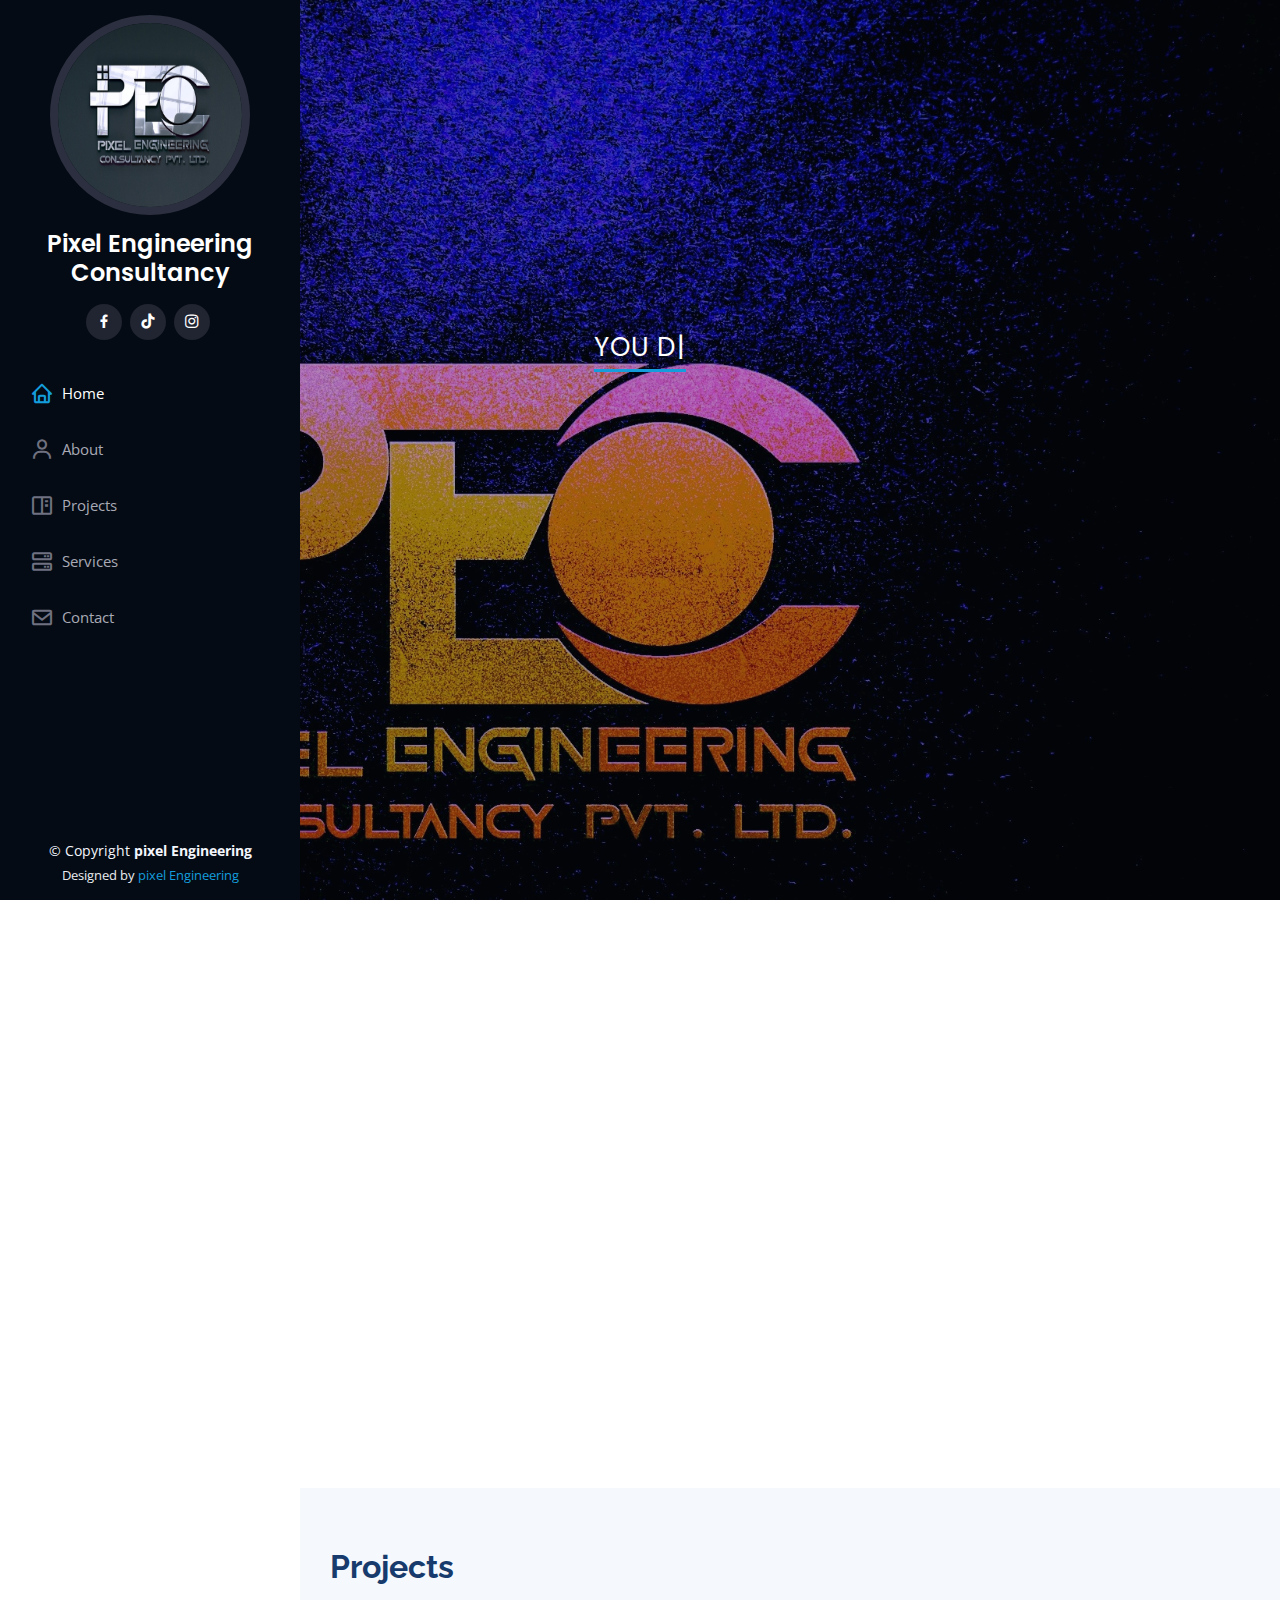
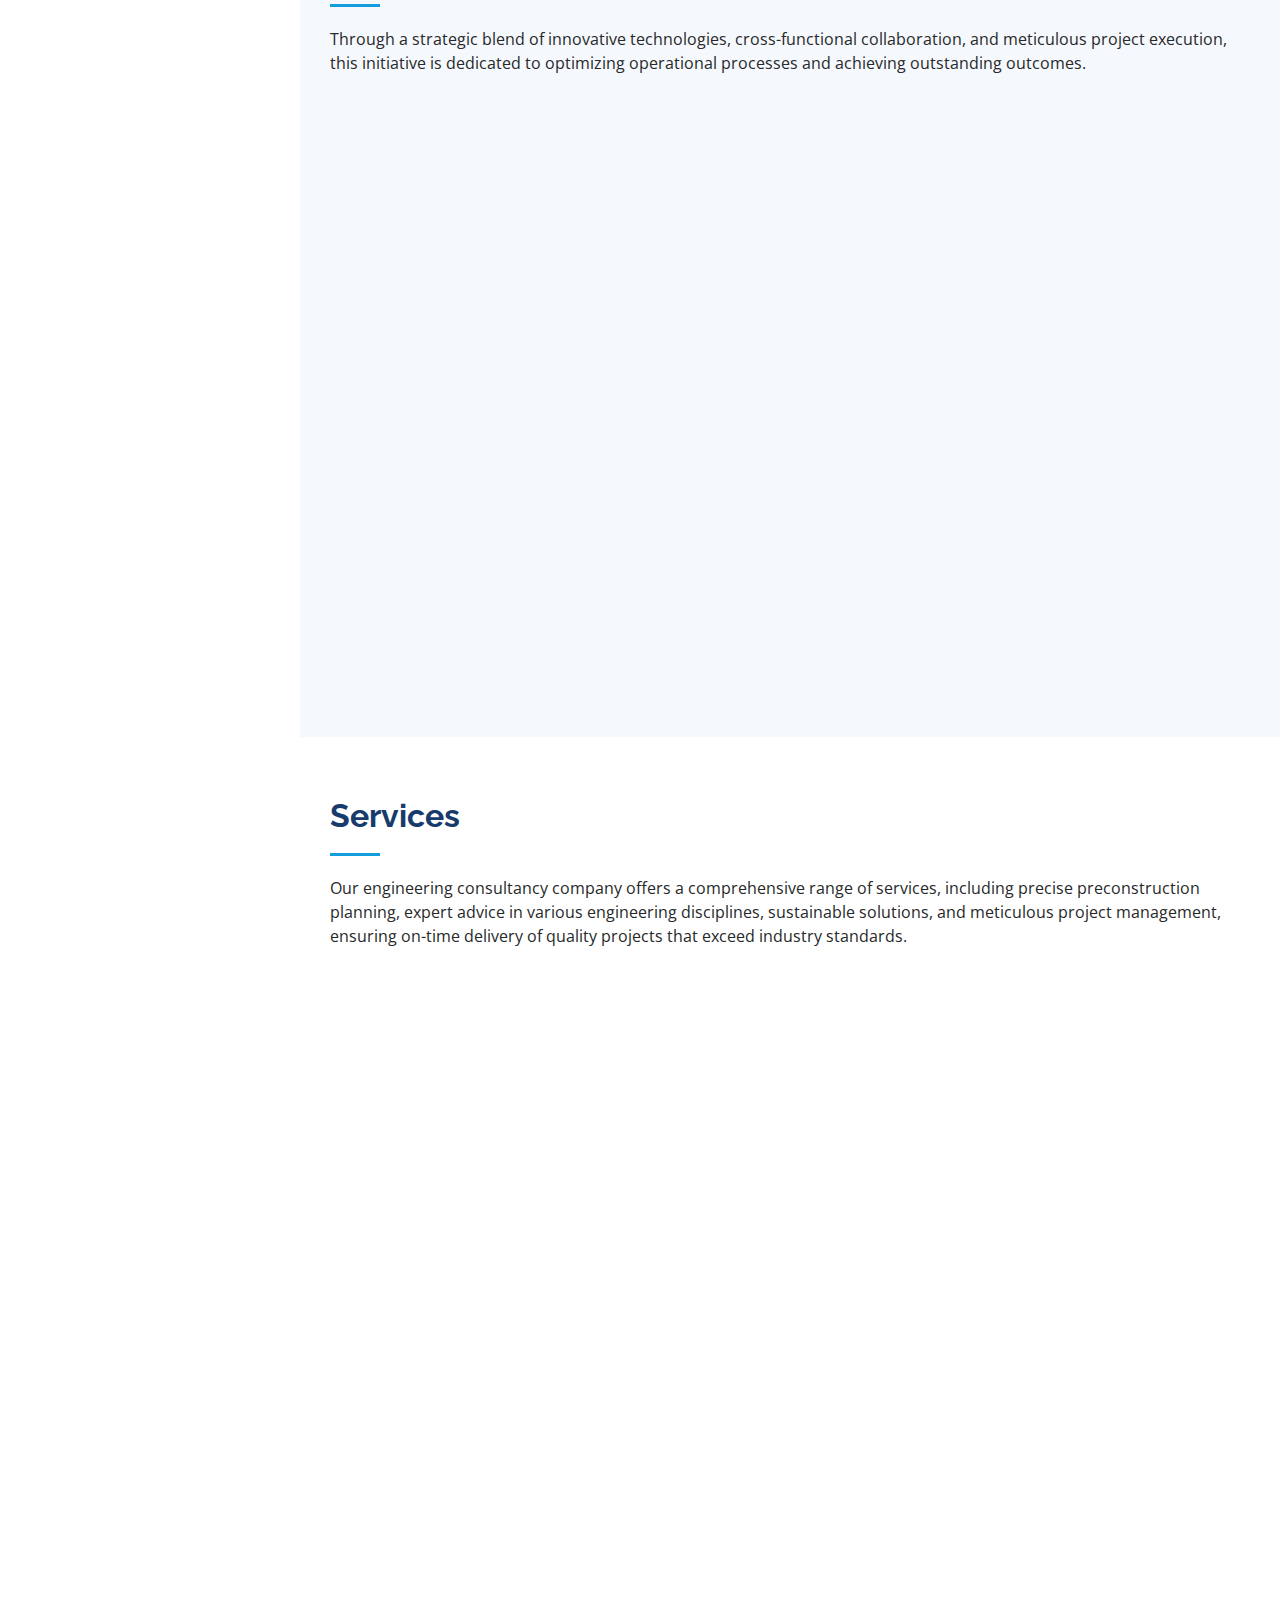
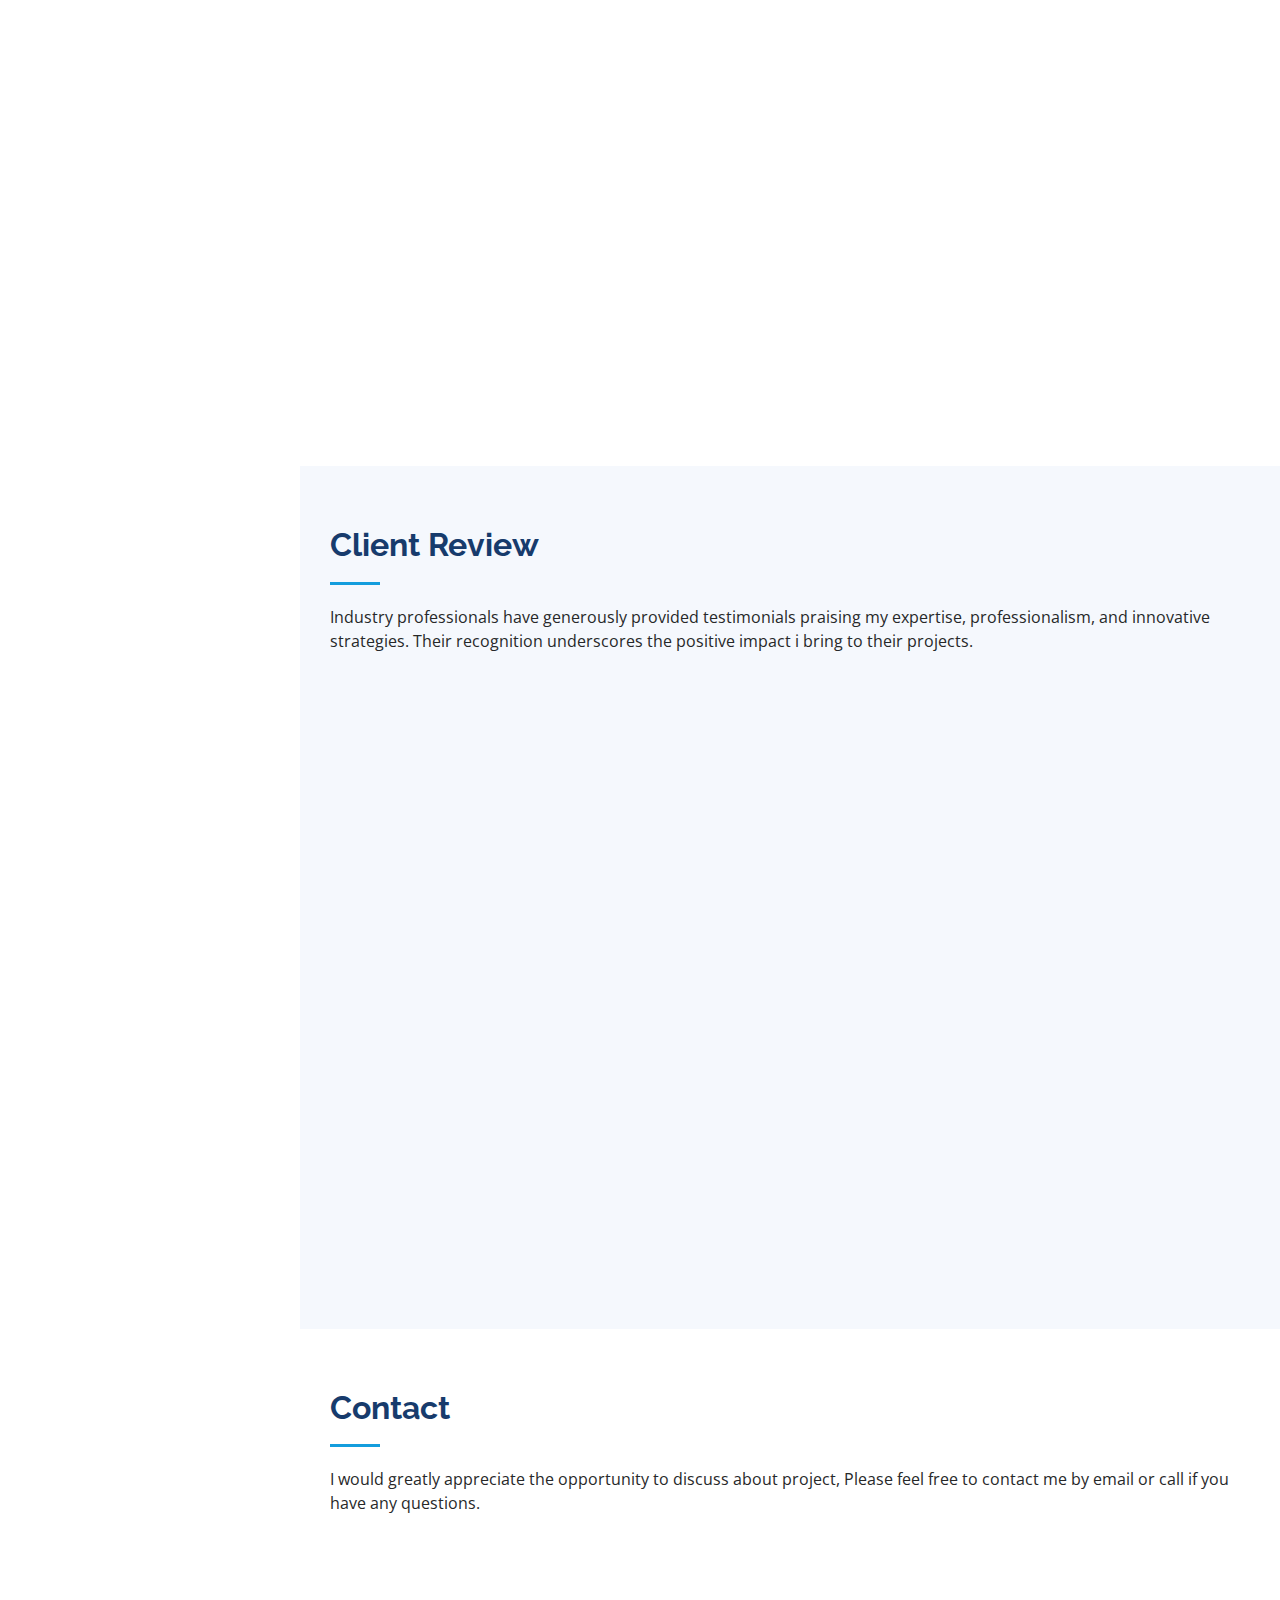
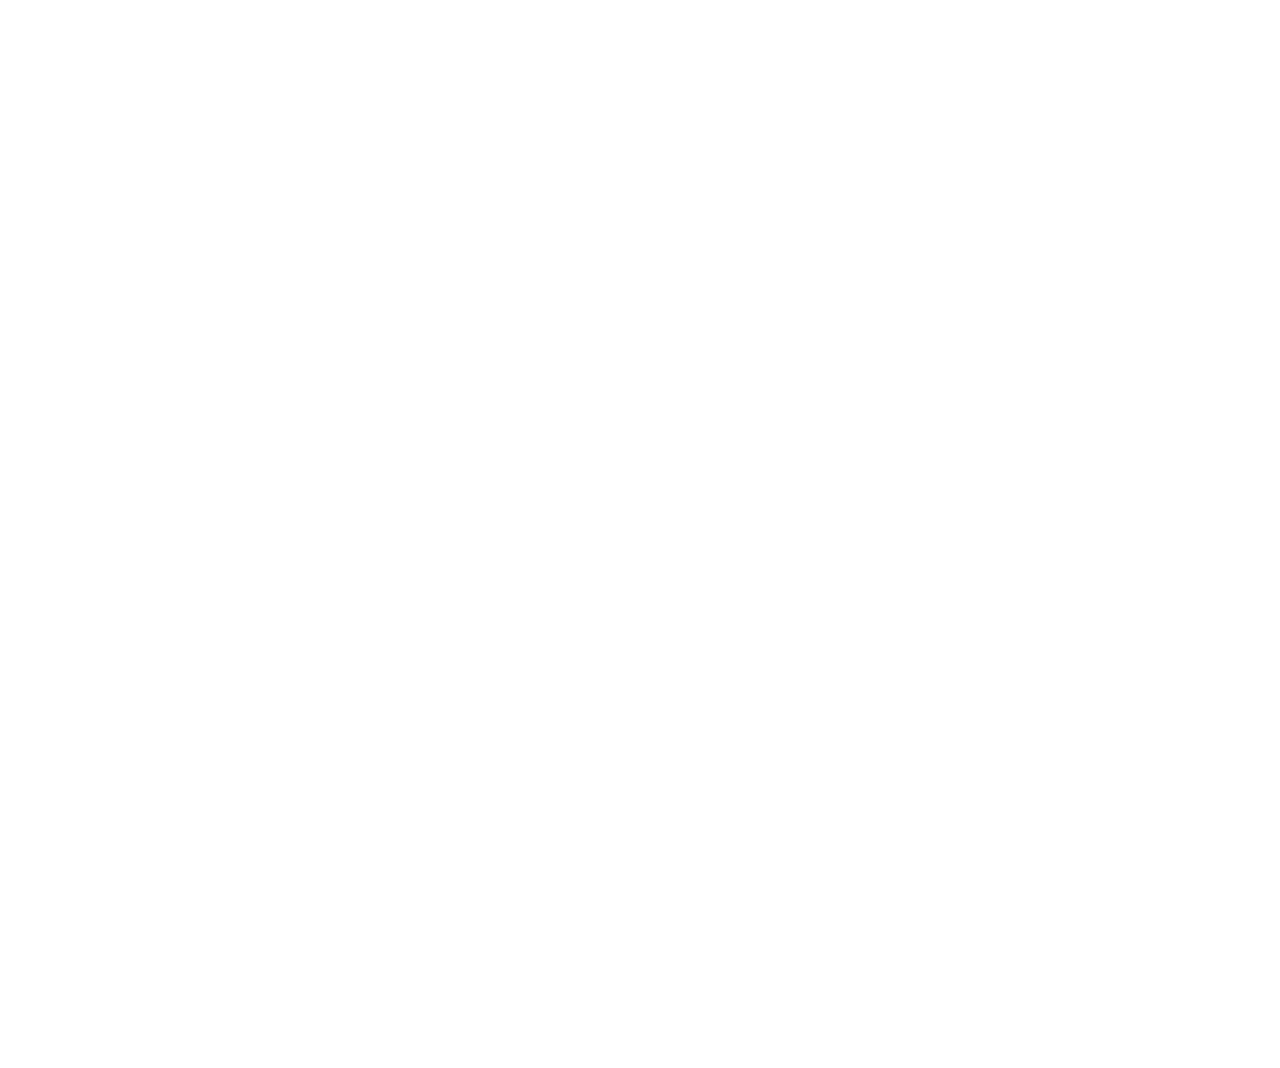
<file: index.html>
<!DOCTYPE html>
<html lang="en">

<head>
  <meta charset="utf-8">
  <meta content="width=device-width, initial-scale=1.0" name="viewport">

  <title>Pixel Engineering Consultancy Pvt. Ltd</title>
  <meta content="" name="description">
  <meta content="" name="keywords">

  <!-- Favicons -->
  <link href="assets/img/favicon.png" rel="icon">
  <link href="assets/img/apple-touch-icon.png" rel="apple-touch-icon">

  <!-- Google Fonts -->
  <link href="https://fonts.googleapis.com/css?family=Open+Sans:300,300i,400,400i,600,600i,700,700i|Raleway:300,300i,400,400i,500,500i,600,600i,700,700i|Poppins:300,300i,400,400i,500,500i,600,600i,700,700i" rel="stylesheet">

  <!-- Vendor CSS Files -->
  <link href="assets/vendor/aos/aos.css" rel="stylesheet">
  <link href="assets/vendor/bootstrap/css/bootstrap.min.css" rel="stylesheet">
  <link href="assets/vendor/bootstrap-icons/bootstrap-icons.css" rel="stylesheet">
  <link href="assets/vendor/boxicons/css/boxicons.min.css" rel="stylesheet">
  <link href="assets/vendor/glightbox/css/glightbox.min.css" rel="stylesheet">
  <link href="assets/vendor/swiper/swiper-bundle.min.css" rel="stylesheet">

  <!-- Template Main CSS File -->
  <link href="assets/css/style.css" rel="stylesheet">

  <!-- =======================================================
  * Template Name: iPortfolio
  * Updated: May 30 2023 with Bootstrap v5.3.0
  * Template URL: https://bootstrapmade.com/iportfolio-bootstrap-portfolio-websites-template/
  * Author: BootstrapMade.com
  * License: https://bootstrapmade.com/license/
  ======================================================== -->  
</head>

<body>

  <!-- ======= Mobile nav toggle button ======= -->
  <i class="bi bi-list mobile-nav-toggle d-xl-none"></i>

  <!-- ======= Header ======= -->
  <header id="header">
    <div class="d-flex flex-column">
      
      <div class="profile">
        <img src="assets/img/PEC.jpeg" alt="" class="img-fluid rounded-circle" style="width: 200px; height: 200px;">
        <h1 class="text-light" style="text-align: center;"><a href="index.html">Pixel Engineering Consultancy</a></h1>
        <div class="social-links mt-3 text-center">
          <a href="https://www.facebook.com/profile.php?id=100054392853389&sk=photos" class="github" target="_blank"><i class="bx bxl-facebook"></i></a>
          <a href="https://www.tiktok.com/@pixelengineering" class="google-plus" target="_blank"><i class="bx bxl-tiktok"></i></a>
          <a href="https://www.instagram.com" class="linkedin" target="_blank"><i class="bx bxl-instagram"></i></a>
          </a>
          
        </div>
      </div>

      <nav id="navbar" class="nav-menu navbar">
        <ul>
          <li><a href="#hero" class="nav-link scrollto active"><i class="bx bx-home"></i> <span>Home</span></a></li>
          <li><a href="#about" class="nav-link scrollto"><i class="bx bx-user"></i> <span>About</span></a></li>
          <li><a href="#portfolio" class="nav-link scrollto"><i class="bx bx-book-content"></i> <span>Projects</span></a></li>
          <li><a href="#services" class="nav-link scrollto"><i class="bx bx-server"></i> <span>Services</span></a></li>
          <li><a href="#contact" class="nav-link scrollto"><i class="bx bx-envelope"></i> <span>Contact</span></a></li>
        </ul>
      </nav><!-- .nav-menu -->
    </div>
  </header><!-- End Header -->

  <!-- ======= Hero Section ======= -->
  <section id="hero" class="d-flex flex-column justify-content-center align-items-top">
    <div class="hero-container" data-aos="fade-in">
      <h1 style="text-align: center; padding-left: 100px;"></h1>
      <p style="text-align: center; padding-bottom: 165px;"><span class="typed" data-typed-items="YOU DREAM IT WE BUILD IT"></span></p>
    </div>  
  </section><!-- End Hero -->

  <main id="main">

    <!-- ======= About Section ======= -->
    <section id="about" class="about">
      <div class="container">
        <div class="row">
          <div class="col-lg-6" data-aos="fade-right">
            <div class="section-title">
              <h2>About</h2>
              <p>Over the years, our company has become one of the leading construction firms in the country. We have earned our reputation through hard work, uncompromising precision and constant learning and adapting.</p>
              <p>We love what we do, and the variety of projects on our portfolio proves the scope of our engineering and execution capabilities. We deliver a reliable and innovative range of services for dozens of projects around the country. Our uncompromising safety policy reduces preventable safety-related incidents and we also provide safety training for labor and management. The company’s team members are passionate about engineering, infrastructure and design, and understand our clients’ business needs and objectives. <br> Start building your dreams today - give us a call! </p>
            </div>
          </div>
          <div class="col-lg-6" data-aos="fade-left">
            <img src="assets/img/cover7.jpeg" class="img-fluid" alt="" height="120%">
          </div>
        </div>
      </div>
    </section>
    <!-- End About Section -->

    <!-- ======= Project Section ======= -->
    <section id="portfolio" class="portfolio section-bg">
      <div class="container">

        <div class="section-title">
          <h2>Projects</h2>
          <p>Through a strategic blend of innovative technologies, cross-functional collaboration, and meticulous project execution, this initiative is dedicated to optimizing operational processes and achieving outstanding outcomes.</p>
        </div>

        <div class="row" data-aos="fade-up">
          <div class="col-lg-6 d-flex justify-content-center">
          </div>
        </div>

        <div class="row portfolio-container" data-aos="fade-up" data-aos-delay="100">

          <div class="col-lg-6 col-md-6 portfolio-item filter-AWS">
            <div class="portfolio-wrap">
              <img src="assets/img/portfolio/staticwebsite.jpeg" class="img-fluid" alt="">
              <div class="portfolio-links">
                <a href="assets/img/portfolio/staticwebsite.jpeg" data-gallery="portfolioGallery" class="portfolio-lightbox" title="project-1"><i class="bx bx-plus"></i></a>
                <a href="portfolio-details.html" title="More Details"><i class="bx bx-link"></i></a>
              </div>
            </div>
          </div>

          <div class="col-lg-6 col-md-6 portfolio-item filter-AWS">
            <div class="portfolio-wrap">
              <img src="assets/img/portfolio/3tierweb1.jpeg" class="img-fluid" alt="">
              <div class="portfolio-links">
                <a href="assets/img/portfolio/3tierweb1.jpeg" data-gallery="portfolioGallery" class="portfolio-lightbox" title="project-2"><i class="bx bx-plus"></i></a>
                <a href="Project2.html" title="More Details"><i class="bx bx-link"></i></a>
              </div>
            </div>
          </div>
          <div class="col-lg-6 col-md-6 portfolio-item filter-AWS">
            <div class="portfolio-wrap">
              <img src="assets/img/portfolio/3tierweb1.jpeg" class="img-fluid" alt="">
              <div class="portfolio-links">
                <a href="assets/img/portfolio/3tierweb1.jpeg" data-gallery="portfolioGallery" class="portfolio-lightbox" title="project-2"><i class="bx bx-plus"></i></a>
                <a href="Project2.html" title="More Details"><i class="bx bx-link"></i></a>
              </div>
            </div>
          </div>
          <div class="col-lg-6 col-md-6 portfolio-item filter-AWS">
            <div class="portfolio-wrap">
              <img src="assets/img/portfolio/3tierweb1.jpeg" class="img-fluid" alt="">
              <div class="portfolio-links">
                <a href="assets/img/portfolio/3tierweb1.jpeg" data-gallery="portfolioGallery" class="portfolio-lightbox" title="project-2"><i class="bx bx-plus"></i></a>
                <a href="Project2.html" title="More Details"><i class="bx bx-link"></i></a>
              </div>
            </div>
          </div>

        </div>
      </div>
    </section><!-- End Portfolio Section -->

    <!-- ======= Services Section ======= -->
    <section id="services" class="services">
      <div class="container">

        <div class="section-title">
          <h2>Services</h2>
          <p>Our engineering consultancy company offers a comprehensive range of services, including precise preconstruction planning, expert advice in various engineering disciplines, sustainable solutions, and meticulous project management, ensuring on-time delivery of quality projects that exceed industry standards.</p>
        </div>

        <div class="row">
          <div class="col-lg-4 col-md-6 icon-box" data-aos="fade-up">
            <div class="icon"><i class="bi bi-houses"></i></div>
            <h5 class="title"><a href="" target="_blank">Preconstruction Planning</a><span style="font-size: 12px; font-weight: normal;"></span></h4>
            <p class="description">Preconstruction planning involves collaborating with clients to assess project requirements and create detailed cost estimates and project timelines. It also includes conducting feasibility studies to evaluate the project's viability and potential challenges. By undertaking these crucial steps before commencing construction, clients can make informed decisions and ensure a smoother and more successful project outcome.</p>
          </div>
          <div class="col-lg-4 col-md-6 icon-box" data-aos="fade-up" data-aos-delay="100">
            <div class="icon"><i class="bi bi-buildings"></i></div>
            <h5 class="title"><a href="" target="_blank"></a> Building Construction <br> <span style="font-size: 12px; font-weight: normal;"></span> </h4>
            <p class="description">Building construction involves the process of creating various types of structures, such as commercial buildings, residential properties, industrial facilities, and institutional buildings. This construction phase encompasses all necessary activities, from site preparation and foundation work to erecting the framework, installing utilities, and finishing the interior and exterior aspects of the building.</p>
          </div>
          <div class="col-lg-4 col-md-6 icon-box" data-aos="fade-up" data-aos-delay="200">
            <div class="icon"><i class="bi bi-bar-chart"></i></div>
            <h4 class="title"><a href="" target="_blank">Renovation and Remodeling </a> <br> <span style="font-size: 12px; font-weight: normal;"> </span></h4>
            <p class="description">Renovation and remodeling involve enhancing existing structures or spaces for improved functionality, aesthetics, and value. This comprehensive process includes strategic adjustments to the interior and exterior, encompassing updates to finishes, utilities, fixtures replacement, and layouts tailored to occupants' specific needs and preferences. Projects can range from minor cosmetic updates to significant structural modifications.</p>
          </div>
          <div class="col-lg-4 col-md-6 icon-box" data-aos="fade-up" data-aos-delay="200">
            <div class="icon"><i class="bi bi-bar-chart"></i></div>
            <h4 class="title"><a href="" target="_blank">Landscaping & Exterior Work </a> <br> <span style="font-size: 12px; font-weight: normal;"> </span></h4>
            <p class="description">Landscaping and Exterior Work entail the design and implementation of outdoor spaces, encompassing gardens, parks, and hardscaping projects. This involves creating visually appealing and functional landscapes, incorporating various elements such as plants, pathways, water features, and seating areas. The goal is to enhance the outdoor environment, providing aesthetic appeal, recreational spaces, and a harmonious connection between nature and built surroundings.</p>
          </div>
          <div class="col-lg-4 col-md-6 icon-box" data-aos="fade-up" data-aos-delay="200">
            <div class="icon"><i class="bi bi-bar-chart"></i></div>
            <h4 class="title"><a href="" target="_blank"> Interior Fit-Out and Refurbishment </a> <br> <span style="font-size: 12px; font-weight: normal;"> </span></h4>
            <p class="description">Interior Fit-Out and Refurbishment involve the process of transforming the interior spaces of buildings to improve functionality, aesthetics, and overall user experience. This includes updating finishes, furnishings, lighting, and other elements to create a fresh and modern environment. The goal is to optimize the use of space, aligning with current trends and the specific needs of occupants, resulting in a renewed and inviting interior ambiance.</p>
          </div>
          <div class="col-lg-4 col-md-6 icon-box" data-aos="fade-up" data-aos-delay="200">
            <div class="icon"><i class="bi bi-bar-chart"></i></div>
            <h4 class="title"><a href="" target="_blank">Conceptual Design & Project Management </a> <br> <span style="font-size: 12px; font-weight: normal;"> </span></h4>
            <p class="description">Conceptual design involves creating initial design concepts and proposals for projects, considering the client's requirements and objectives. It establishes the overall vision and direction for the project. Project Management focuses on overseeing and coordinating all aspects of the project's execution. It involves planning, organizing, and supervising construction activities, managing resources, timelines, and budgets to ensure the project's successful completion.</p>
          </div>
        </div>
      </div>
    </section><!-- End Services Section -->

    <!-- ======= Testimonials Section ======= -->
    <section id="testimonials" class="testimonials section-bg">
      <div class="container">

        <div class="section-title">
          <h2>Client Review</h2>
          <p>Industry professionals have generously provided testimonials praising my expertise, professionalism, and innovative strategies. Their recognition underscores the positive impact i bring to their projects.</p>
        </div>

        <div class="testimonials-slider swiper" data-aos="fade-up" data-aos-delay="100">
          <div class="swiper-wrapper">

            <div class="swiper-slide">
              <div class="testimonial-item" data-aos="fade-up">
                <p>
                  <i class="bx bxs-quote-alt-left quote-icon-left"></i>
                  Basant Yadav has been an exceptional student during their time at perscholas. Their dedication, enthusiasm, and commitment to learning were evident throughout the program. I have no doubt that He will continue to excel in their career and make significant contributions to the industry.
                  <i class="bx bxs-quote-alt-right quote-icon-right"></i>
                </p>
                <img src="assets/img/testimonials/james.jpeg" class="testimonial-img" alt="">
                <h3>James Miao</h3>
                <h4>Technical Instructor</h4>
              </div>
            </div><!-- End testimonial item -->

            <div class="swiper-slide">
              <div class="testimonial-item" data-aos="fade-up" data-aos-delay="100">
                <p>
                  <i class="bx bxs-quote-alt-left quote-icon-left"></i>
                  Basant Yadav has been an invaluable asset to our organization as a Senior Technical Support Engineer. Their technical expertise, problem-solving abilities, and dedication to customer satisfaction have greatly contributed to our success. Their exceptional communication skills, both with clients and internal teams, have consistently impressed me.
                  <i class="bx bxs-quote-alt-right quote-icon-right"></i>
                </p>
                <img src="assets/img/testimonials/deepak.jpeg" class="testimonial-img" alt="">
                <h3>Deepak Shah</h3>
                <h4>CEO & Co-Founder</h4>
              </div>
            </div><!-- End testimonial item -->

          </div>
          <div class="swiper-pagination"></div>
        </div>

      </div>
    </section><!-- End Testimonials Section -->

    <!-- ======= Contact Section ======= -->
    <section id="contact" class="contact">
      <div class="container">

        <div class="section-title">
          <h2>Contact</h2>
          <p>I would greatly appreciate the opportunity to discuss about project, Please feel free to contact me by email or call if you have any questions.</p>
        </div>

        <div class="row" data-aos="fade-in">

          <div class="row">
            <div class="col-lg-4 col-md-7 d-flex align-items-stretch">
              <div class="info" style="height: 130px;">
                <div class="address">
                  <i class="bi bi-geo-alt"></i>
                  <h4>Location:</h4>
                  <p>Suryabinayak Municipality, Sallaghari, Katunje-5, Bhaktapur, Nepal, 44800</p>
                </div>
              </div>
            </div>
          
            <div class="col-lg-4 col-md-6 d-flex align-items-stretch">
              <div class="info" style="height: 130px;">
                <div class="email">
                  <i class="bi bi-envelope"></i>
                  <h4>Email:</h4>
                  <p>pixelecpl@gmail.com</p>
                </div>
              </div>
            </div>
          
            <div class="col-lg-4 col-md-6 d-flex align-items-stretch">
              <div class="info" style="height: 130px;">
                <div class="phone">
                  <i class="bi bi-phone"></i>
                  <h4>Call:</h4>
                  <p>+977 984-4538898</p>
                </div>
              </div>
            </div>
          </div>
          <iframe src="https://www.google.com/maps/embed?pb=!1m18!1m12!1m3!1d3533.6470726492553!2d85.40767427572457!3d27.666388976206125!2m3!1f0!2f0!3f0!3m2!1i1024!2i768!4f13.1!3m3!1m2!1s0x39eb1b812e5fa681%3A0x38cc3bd051f58fb0!2sPixel%20Engineering%20Consultancy%20Pvt.%20Ltd!5e0!3m2!1sen!2sus!4v1689884739853!5m2!1sen!2sus" width="800" height="400" style="border:0;" allowfullscreen="" loading="lazy" referrerpolicy="no-referrer-when-downgrade"></iframe>
            </div>
            <br>
              <div class="container">
                <div class="row">
                  <div class="col-lg-6" data-aos="fade-right">
                    <div class="section-title">
                      <h4>Inquiries</h4>
                      <p>For any inquiries or questions, please call: +977 984-4538898 Or <br> Email-Us on pixelecpl@gmail.com</p>
                    </div>
                  </div>
                  <div class="col-lg-6" data-aos="fade-left">
                    <h4>Head Office</h4>
                    <p>Suryabinayak Municipality, Sallaghari, Katunje-5 <br> Bhaktapur, Nepal, 44800</p>
                    <br>
                    <h4>Branch Office</h4>
                    <p>Birgunj Metropolitan City <br> Aadarsh NagarBirgunj 44300, Nepal </p>
                    <br>
                    <h4>Employment</h4>
                    <p>To apply for a job with pixel Engineering Constructions, please send a cover letter together with your C.V. to: pixelecpl@gmail.com</p>
                    <br>
                    <p class="larger-font"><strong>Get a quote: 984-4538898</strong></p>
                  </div>
                </div>
              </div>
          </div>
        </div>
      </div>
    </section><!-- End Contact Section -->

  </main><!-- End #main -->

  <!-- ======= Footer ======= -->
  <footer id="footer">
    <div class="container">
      <div class="copyright">
        &copy; Copyright <strong><span>pixel Engineering</span></strong>
      </div>
      <div class="credits">
        <!-- All the links in the footer should remain intact. -->
        <!-- You can delete the links only if you purchased the pro version. -->
        <!-- Licensing information: https://bootstrapmade.com/license/ -->
        <!-- Purchase the pro version with working PHP/AJAX contact form: https://bootstrapmade.com/iportfolio-bootstrap-portfolio-websites-template/ -->
        Designed by <a href=" "> pixel Engineering</a>
      </div>
    </div>
  </footer><!-- End  Footer -->

  <a href="#" class="back-to-top d-flex align-items-center justify-content-center"><i class="bi bi-arrow-up-short"></i></a>

  <!-- Vendor JS Files -->
  <script src="assets/vendor/purecounter/purecounter_vanilla.js"></script>
  <script src="assets/vendor/aos/aos.js"></script>
  <script src="assets/vendor/bootstrap/js/bootstrap.bundle.min.js"></script>
  <script src="assets/vendor/glightbox/js/glightbox.min.js"></script>
  <script src="assets/vendor/isotope-layout/isotope.pkgd.min.js"></script>
  <script src="assets/vendor/swiper/swiper-bundle.min.js"></script>
  <script src="assets/vendor/typed.js/typed.umd.js"></script>
  <script src="assets/vendor/waypoints/noframework.waypoints.js"></script>
  <script src="assets/vendor/php-email-form/validate.js"></script>

  <!-- Template Main JS File -->
  <script src="assets/js/main.js"></script>

</body>

</html>
</file>
<file: assets/css/style.css>
/**
* Template Name: iPortfolio
* Updated: May 30 2023 with Bootstrap v5.3.0
* Template URL: https://bootstrapmade.com/iportfolio-bootstrap-portfolio-websites-template/
* Author: BootstrapMade.com
* License: https://bootstrapmade.com/license/
*/

/*--------------------------------------------------------------
# General
--------------------------------------------------------------*/
body {
  font-family: "Open Sans", sans-serif;
  color: #272829;
}

a {
  color: #149ddd;
  text-decoration: none;
}

a:hover {
  color: #37b3ed;
  text-decoration: none;
}

h1,
h2,
h3,
h4,
h5,
h6 {
  font-family: "Raleway", sans-serif;
}

/*--------------------------------------------------------------
# Back to top button
--------------------------------------------------------------*/
.back-to-top {
  position: fixed;
  visibility: hidden;
  opacity: 0;
  right: 15px;
  bottom: 15px;
  z-index: 996;
  background: #149ddd;
  width: 40px;
  height: 40px;
  border-radius: 50px;
  transition: all 0.4s;
}

.back-to-top i {
  font-size: 28px;
  color: #fff;
  line-height: 0;
}

.back-to-top:hover {
  background: #2eafec;
  color: #fff;
}

.back-to-top.active {
  visibility: visible;
  opacity: 1;
}

/*--------------------------------------------------------------
# Header
--------------------------------------------------------------*/
#header {
  position: fixed;
  top: 0;
  left: 0;
  bottom: 0;
  width: 300px;
  transition: all ease-in-out 0.5s;
  z-index: 9997;
  transition: all 0.5s;
  padding: 0 15px;
  background: #040b14;
  overflow-y: auto;
}

#header .profile img {
  margin: 15px auto;
  display: block;
  width: 120px;
  border: 8px solid #2c2f3f;
}

#header .profile h1 {
  font-size: 24px;
  margin: 0;
  padding: 0;
  font-weight: 600;
  -moz-text-align-last: center;
  text-align-last: center;
  font-family: "Poppins", sans-serif;
}

#header .profile h1 a,
#header .profile h1 a:hover {
  color: #fff;
  text-decoration: none;
}

#header .profile .social-links a {
  font-size: 18px;
  display: inline-block;
  background: #212431;
  color: #fff;
  line-height: 1;
  padding: 8px 0;
  margin-right: 4px;
  border-radius: 50%;
  text-align: center;
  width: 36px;
  height: 36px;
  transition: 0.3s;
}

#header .profile .social-links a:hover {
  background: #149ddd;
  color: #fff;
  text-decoration: none;
}

#main {
  margin-left: 300px;
}

.container,
.container-fluid {
  padding-left: 30px;
  padding-right: 30px;
}

@media (max-width: 1199px) {
  #header {
    left: -300px;
  }

  #main {
    margin-left: 0;
  }

  .container,
  .container-fluid {
    padding-left: 12px;
    padding-right: 12px;
  }
}

/*--------------------------------------------------------------
# Navigation Menu
--------------------------------------------------------------*/
/* Desktop Navigation */
.nav-menu {
  padding: 30px 0 0 0;
}

.nav-menu * {
  margin: 0;
  padding: 0;
  list-style: none;
}

.nav-menu>ul>li {
  position: relative;
  white-space: nowrap;
}

.nav-menu a,
.nav-menu a:focus {
  display: flex;
  align-items: center;
  color: #a8a9b4;
  padding: 12px 15px;
  margin-bottom: 8px;
  transition: 0.3s;
  font-size: 15px;
}

.nav-menu a i,
.nav-menu a:focus i {
  font-size: 24px;
  padding-right: 8px;
  color: #6f7180;
}

.nav-menu a:hover,
.nav-menu .active,
.nav-menu .active:focus,
.nav-menu li:hover>a {
  text-decoration: none;
  color: #fff;
}

.nav-menu a:hover i,
.nav-menu .active i,
.nav-menu .active:focus i,
.nav-menu li:hover>a i {
  color: #149ddd;
}

/* Mobile Navigation */
.mobile-nav-toggle {
  position: fixed;
  right: 15px;
  top: 15px;
  z-index: 9998;
  border: 0;
  font-size: 24px;
  transition: all 0.4s;
  outline: none !important;
  background-color: #149ddd;
  color: #fff;
  width: 40px;
  height: 40px;
  display: inline-flex;
  align-items: center;
  justify-content: center;
  line-height: 0;
  border-radius: 50px;
  cursor: pointer;
}

.mobile-nav-active {
  overflow: hidden;
}

.mobile-nav-active #header {
  left: 0;
}

/*--------------------------------------------------------------
# Hero Section
--------------------------------------------------------------*/
#hero {
  width: 100%;
  height: 100vh;
  background: url("../img/PEC-Cover.jpeg") right;
  background-size: cover;
  background-repeat: no-repeat;
}

#hero:before {
  content: "";
  background: rgba(5, 13, 24, 0.3);
  position: absolute;
  bottom: 0;
  top: 0;
  left: 0;
  right: 0;
  z-index: 1;
}

#hero .hero-container {
  position: relative;
  z-index: 2;
  min-width: 300px;
}

#hero h1 {
  margin: 0 0 10px 0;
  font-size: 64px;
  font-weight: 700;
  line-height: 56px;
  color: #fff;
}

#hero p {
  color: #fff;
  margin-bottom: 50px;
  font-size: 26px;
  font-family: "Poppins", sans-serif;
}

#hero p span {
  color: #fff;
  padding-bottom: 4px;
  letter-spacing: 1px;
  border-bottom: 3px solid #149ddd;
}

@media (min-width: 1024px) {
  #hero {
    background-attachment: fixed;
  }
}

@media (max-width: 768px) {
  #hero h1 {
    font-size: 28px;
    line-height: 36px;
  }

  #hero h2 {
    font-size: 18px;
    line-height: 24px;
    margin-bottom: 30px;
  }
}

/*--------------------------------------------------------------
# Sections General
--------------------------------------------------------------*/
section {
  padding: 60px 0;
  overflow: hidden;
}

.section-bg {
  background: #f5f8fd;
}

.section-title {
  padding-bottom: 30px;
}

.section-title h2 {
  font-size: 32px;
  font-weight: bold;
  margin-bottom: 20px;
  padding-bottom: 20px;
  position: relative;
  color: #173b6c;
}

.section-title h2::after {
  content: "";
  position: absolute;
  display: block;
  width: 50px;
  height: 3px;
  background: #149ddd;
  bottom: 0;
  left: 0;
}

.section-title p {
  margin-bottom: 0;
}

/*--------------------------------------------------------------
# About
--------------------------------------------------------------*/
.about .content h3 {
  font-weight: 700;
  font-size: 26px;
  color: #173b6c;
}

.about .content ul {
  list-style: none;
  padding: 0;
}

.about .content ul li {
  margin-bottom: 20px;
  display: flex;
  align-items: center;
}

.about .content ul strong {
  margin-right: 10px;
}

.about .content ul i {
  font-size: 16px;
  margin-right: 5px;
  color: #149ddd;
  line-height: 0;
}

.about .content p:last-child {
  margin-bottom: 0;
}

/*--------------------------------------------------------------
# Facts
--------------------------------------------------------------*/
.facts {
  padding-bottom: 30px;
}

.facts .count-box {
  padding: 30px;
  width: 100%;
}

.facts .count-box i {
  display: block;
  font-size: 44px;
  color: #149ddd;
  float: left;
  line-height: 0;
}

.facts .count-box span {
  font-size: 48px;
  line-height: 40px;
  display: block;
  font-weight: 700;
  color: #050d18;
  margin-left: 60px;
}

.facts .count-box p {
  padding: 15px 0 0 0;
  margin: 0 0 0 60px;
  font-family: "Raleway", sans-serif;
  font-size: 14px;
  color: #122f57;
}

.facts .count-box a {
  font-weight: 600;
  display: block;
  margin-top: 20px;
  color: #122f57;
  font-size: 15px;
  font-family: "Poppins", sans-serif;
  transition: ease-in-out 0.3s;
}

.facts .count-box a:hover {
  color: #1f5297;
}

/*--------------------------------------------------------------
# Skills
--------------------------------------------------------------*/


/*--------------------------------------------------------------
# Resume
--------------------------------------------------------------*/
.resume .resume-title {
  font-size: 26px;
  font-weight: 700;
  margin-top: 20px;
  margin-bottom: 20px;
  color: #050d18;
}

.resume .resume-item {
  padding: 0 0 20px 20px;
  margin-top: -2px;
  border-left: 2px solid #1f5297;
  position: relative;
}

.resume .resume-item h4 {
  line-height: 18px;
  font-size: 18px;
  font-weight: 600;
  text-transform: uppercase;
  font-family: "Poppins", sans-serif;
  color: #050d18;
  margin-bottom: 10px;
}

.resume .resume-item h5 {
  font-size: 16px;
  background: #e4edf9;
  padding: 5px 15px;
  display: inline-block;
  font-weight: 600;
  margin-bottom: 10px;
}

.resume .resume-item ul {
  padding-left: 20px;
}

.resume .resume-item ul li {
  padding-bottom: 10px;
}

.resume .resume-item:last-child {
  padding-bottom: 0;
}

.resume .resume-item::before {
  content: "";
  position: absolute;
  width: 16px;
  height: 16px;
  border-radius: 50px;
  left: -9px;
  top: 0;
  background: #fff;
  border: 2px solid #1f5297;
}

/*--------------------------------------------------------------
# Portfolio
--------------------------------------------------------------*/
.portfolio .portfolio-item {
  margin-bottom: 30px;
}

.portfolio #portfolio-flters {
  padding: 0;
  margin: 0 auto 35px auto;
  list-style: none;
  text-align: center;
  background: #fff;
  border-radius: 50px;
  padding: 2px 15px;
}

.portfolio #portfolio-flters li {
  cursor: pointer;
  display: inline-block;
  padding: 10px 15px 8px 15px;
  font-size: 14px;
  font-weight: 600;
  line-height: 1;
  text-transform: uppercase;
  color: #272829;
  margin-bottom: 5px;
  transition: all 0.3s ease-in-out;
}

.portfolio #portfolio-flters li:hover,
.portfolio #portfolio-flters li.filter-active {
  color: #149ddd;
}

.portfolio #portfolio-flters li:last-child {
  margin-right: 0;
}

.portfolio .portfolio-wrap {
  transition: 0.3s;
  position: relative;
  overflow: hidden;
  z-index: 1;
}

.portfolio .portfolio-wrap::before {
  content: "";
  background: rgba(255, 255, 255, 0.5);
  position: absolute;
  left: 0;
  right: 0;
  top: 0;
  bottom: 0;
  transition: all ease-in-out 0.3s;
  z-index: 2;
  opacity: 0;
}

.portfolio .portfolio-wrap .portfolio-links {
  opacity: 1;
  left: 0;
  right: 0;
  bottom: -60px;
  z-index: 3;
  position: absolute;
  transition: all ease-in-out 0.3s;
  display: flex;
  justify-content: center;
}

.portfolio .portfolio-wrap .portfolio-links a {
  color: #fff;
  font-size: 28px;
  text-align: center;
  background: rgba(20, 157, 221, 0.75);
  transition: 0.3s;
  width: 50%;
}

.portfolio .portfolio-wrap .portfolio-links a:hover {
  background: rgba(20, 157, 221, 0.95);
}

.portfolio .portfolio-wrap .portfolio-links a+a {
  border-left: 1px solid #37b3ed;
}

.portfolio .portfolio-wrap:hover::before {
  top: 0;
  left: 0;
  right: 0;
  bottom: 0;
  opacity: 1;
}

.portfolio .portfolio-wrap:hover .portfolio-links {
  opacity: 1;
  bottom: 0;
}

/*--------------------------------------------------------------
# Portfolio Details
--------------------------------------------------------------*/
.portfolio-details {
  padding-top: 40px;
}

.portfolio-details .portfolio-details-slider img {
  width: 100%;
}

.portfolio-details .portfolio-details-slider .swiper-pagination {
  margin-top: 20px;
  position: relative;
}

.portfolio-details .portfolio-details-slider .swiper-pagination .swiper-pagination-bullet {
  width: 12px;
  height: 12px;
  background-color: #fff;
  opacity: 1;
  border: 1px solid #149ddd;
}

.portfolio-details .portfolio-details-slider .swiper-pagination .swiper-pagination-bullet-active {
  background-color: #149ddd;
}

.portfolio-details .portfolio-info {
  padding: 30px;
  box-shadow: 0px 0 30px rgba(5, 13, 24, 0.08);
}

.portfolio-details .portfolio-info h3 {
  font-size: 22px;
  font-weight: 700;
  margin-bottom: 20px;
  padding-bottom: 20px;
  border-bottom: 1px solid #eee;
}

.portfolio-details .portfolio-info ul {
  list-style: none;
  padding: 0;
  font-size: 15px;
}

.portfolio-details .portfolio-info ul li+li {
  margin-top: 10px;
}

.portfolio-details .portfolio-description {
  padding-top: 30px;
}

.portfolio-details .portfolio-description h2 {
  font-size: 26px;
  font-weight: 700;
  margin-bottom: 20px;
}

.portfolio-details .portfolio-description p {
  padding: 0;
}

/*--------------------------------------------------------------
# Services
--------------------------------------------------------------*/
.services .icon-box {
  margin-bottom: 20px;
}

.services .icon {
  float: left;
  display: flex;
  align-items: center;
  justify-content: center;
  width: 54px;
  height: 54px;
  background: #149ddd;
  border-radius: 50%;
  transition: 0.5s;
  border: 1px solid #149ddd;
}

.services .icon i {
  color: #fff;
  font-size: 24px;
  line-height: 0;
}

.services .icon-box:hover .icon {
  background: #fff;
}

.services .icon-box:hover .icon i {
  color: #149ddd;
}

.services .title {
  margin-left: 80px;
  font-weight: 700;
  margin-bottom: 15px;
  font-size: 18px;
}

.services .title a {
  color: #343a40;
}

.services .title a:hover {
  color: #149ddd;
}

.services .description {
  margin-left: 80px;
  line-height: 24px;
  font-size: 14px;
}

/*--------------------------------------------------------------
# Testimonials
--------------------------------------------------------------*/
.testimonials .testimonials-carousel,
.testimonials .testimonials-slider {
  overflow: hidden;
}

.testimonials .testimonial-item {
  box-sizing: content-box;
  text-align: center;
  min-height: 320px;
}

.testimonials .testimonial-item .testimonial-img {
  width: 90px;
  border-radius: 50%;
  margin: 0 auto;
}

.testimonials .testimonial-item h3 {
  font-size: 18px;
  font-weight: bold;
  margin: 10px 0 5px 0;
  color: #111;
}

.testimonials .testimonial-item h4 {
  font-size: 14px;
  color: #999;
  margin: 0;
}

.testimonials .testimonial-item .quote-icon-left,
.testimonials .testimonial-item .quote-icon-right {
  color: #c3e8fa;
  font-size: 26px;
}

.testimonials .testimonial-item .quote-icon-left {
  display: inline-block;
  left: -5px;
  position: relative;
}

.testimonials .testimonial-item .quote-icon-right {
  display: inline-block;
  right: -5px;
  position: relative;
  top: 10px;
}

.testimonials .testimonial-item p {
  font-style: italic;
  margin: 0 15px 15px 15px;
  padding: 20px;
  background: #fff;
  position: relative;
  margin-bottom: 35px;
  border-radius: 6px;
  box-shadow: 0px 2px 15px rgba(0, 0, 0, 0.1);
}

.testimonials .testimonial-item p::after {
  content: "";
  width: 0;
  height: 0;
  border-top: 20px solid #fff;
  border-right: 20px solid transparent;
  border-left: 20px solid transparent;
  position: absolute;
  bottom: -20px;
  left: calc(50% - 20px);
}

.testimonials .swiper-pagination {
  margin-top: 20px;
  position: relative;
}

.testimonials .swiper-pagination .swiper-pagination-bullet {
  width: 12px;
  height: 12px;
  background-color: #fff;
  opacity: 1;
  border: 1px solid #149ddd;
}

.testimonials .swiper-pagination .swiper-pagination-bullet-active {
  background-color: #149ddd;
}

/*--------------------------------------------------------------
# Contact
--------------------------------------------------------------*/
.contact {
  padding-bottom: 130px;
}

.contact .info {
  padding: 30px;
  background: #fff;
  width: 100%;
  box-shadow: 0 0 24px 0 rgba(0, 0, 0, 0.12);
}

.contact .info i {
  font-size: 20px;
  color: #149ddd;
  float: left;
  width: 44px;
  height: 44px;
  background: #dff3fc;
  display: flex;
  justify-content: center;
  align-items: center;
  border-radius: 50px;
  transition: all 0.3s ease-in-out;
}

.contact .info h4 {
  padding: 0 0 0 60px;
  font-size: 22px;
  font-weight: 600;
  margin-bottom: 5px;
  color: #050d18;
}

.contact .info p {
  padding: 0 0 10px 60px;
  margin-bottom: 20px;
  font-size: 14px;
  color: #173b6c;
}

.contact .info .email p {
  padding-top: 5px;
}

.contact .info .social-links {
  padding-left: 60px;
}

.contact .info .social-links a {
  font-size: 18px;
  display: inline-block;
  background: #333;
  color: #fff;
  line-height: 1;
  padding: 8px 0;
  border-radius: 50%;
  text-align: center;
  width: 36px;
  height: 36px;
  transition: 0.3s;
  margin-right: 10px;
}

.contact .info .social-links a:hover {
  background: #149ddd;
  color: #fff;
}

.contact .info .email:hover i,
.contact .info .address:hover i,
.contact .info .phone:hover i {
  background: #149ddd;
  color: #fff;
}

.contact .php-email-form {
  width: 100%;
  padding: 30px;
  background: #fff;
  box-shadow: 0 0 24px 0 rgba(0, 0, 0, 0.12);
}

.contact .php-email-form .form-group {
  padding-bottom: 8px;
}

.contact .php-email-form .validate {
  display: none;
  color: red;
  margin: 0 0 15px 0;
  font-weight: 400;
  font-size: 13px;
}

.contact .php-email-form .error-message {
  display: none;
  color: #fff;
  background: #ed3c0d;
  text-align: left;
  padding: 15px;
  font-weight: 600;
}

.contact .php-email-form .error-message br+br {
  margin-top: 25px;
}

.contact .php-email-form .sent-message {
  display: none;
  color: #fff;
  background: #18d26e;
  text-align: center;
  padding: 15px;
  font-weight: 600;
}

.contact .php-email-form .loading {
  display: none;
  background: #fff;
  text-align: center;
  padding: 15px;
}

.contact .php-email-form .loading:before {
  content: "";
  display: inline-block;
  border-radius: 50%;
  width: 24px;
  height: 24px;
  margin: 0 10px -6px 0;
  border: 3px solid #18d26e;
  border-top-color: #eee;
  animation: animate-loading 1s linear infinite;
}

.contact .php-email-form .form-group {
  margin-bottom: 15px;
}

.contact .php-email-form label {
  padding-bottom: 8px;
}

.contact .php-email-form input,
.contact .php-email-form textarea {
  border-radius: 0;
  box-shadow: none;
  font-size: 14px;
}

.contact .php-email-form input {
  height: 44px;
}

.contact .php-email-form textarea {
  padding: 10px 15px;
}

.contact .php-email-form button[type=submit] {
  background: #149ddd;
  border: 0;
  padding: 10px 24px;
  color: #fff;
  transition: 0.4s;
  border-radius: 4px;
}

.contact .php-email-form button[type=submit]:hover {
  background: #37b3ed;
}

@keyframes animate-loading {
  0% {
    transform: rotate(0deg);
  }

  100% {
    transform: rotate(360deg);
  }
}

/*--------------------------------------------------------------
# Breadcrumbs
--------------------------------------------------------------*/
.breadcrumbs {
  padding: 20px 0;
  background: #f9f9f9;
}

.breadcrumbs h2 {
  font-size: 26px;
  font-weight: 300;
}

.breadcrumbs ol {
  display: flex;
  flex-wrap: wrap;
  list-style: none;
  padding: 0;
  margin: 0;
  font-size: 15px;
}

.breadcrumbs ol li+li {
  padding-left: 10px;
}

.breadcrumbs ol li+li::before {
  display: inline-block;
  padding-right: 10px;
  color: #0e2442;
  content: "/";
}

@media (max-width: 768px) {
  .breadcrumbs .d-flex {
    display: block !important;
  }

  .breadcrumbs ol {
    display: block;
  }

  .breadcrumbs ol li {
    display: inline-block;
  }
}

/*--------------------------------------------------------------
# Footer
--------------------------------------------------------------*/
#footer {
  padding: 15px;
  color: #f4f6fd;
  font-size: 14px;
  position: fixed;
  left: 0;
  bottom: 0;
  width: 300px;
  z-index: 9999;
  background: #040b14;
}

#footer .copyright {
  text-align: center;
}

#footer .credits {
  padding-top: 5px;
  text-align: center;
  font-size: 13px;
  color: #eaebf0;
}

@media (max-width: 1199px) {
  #footer {
    position: static;
    width: auto;
    padding-right: 20px 15px;
  }
}
</file>
